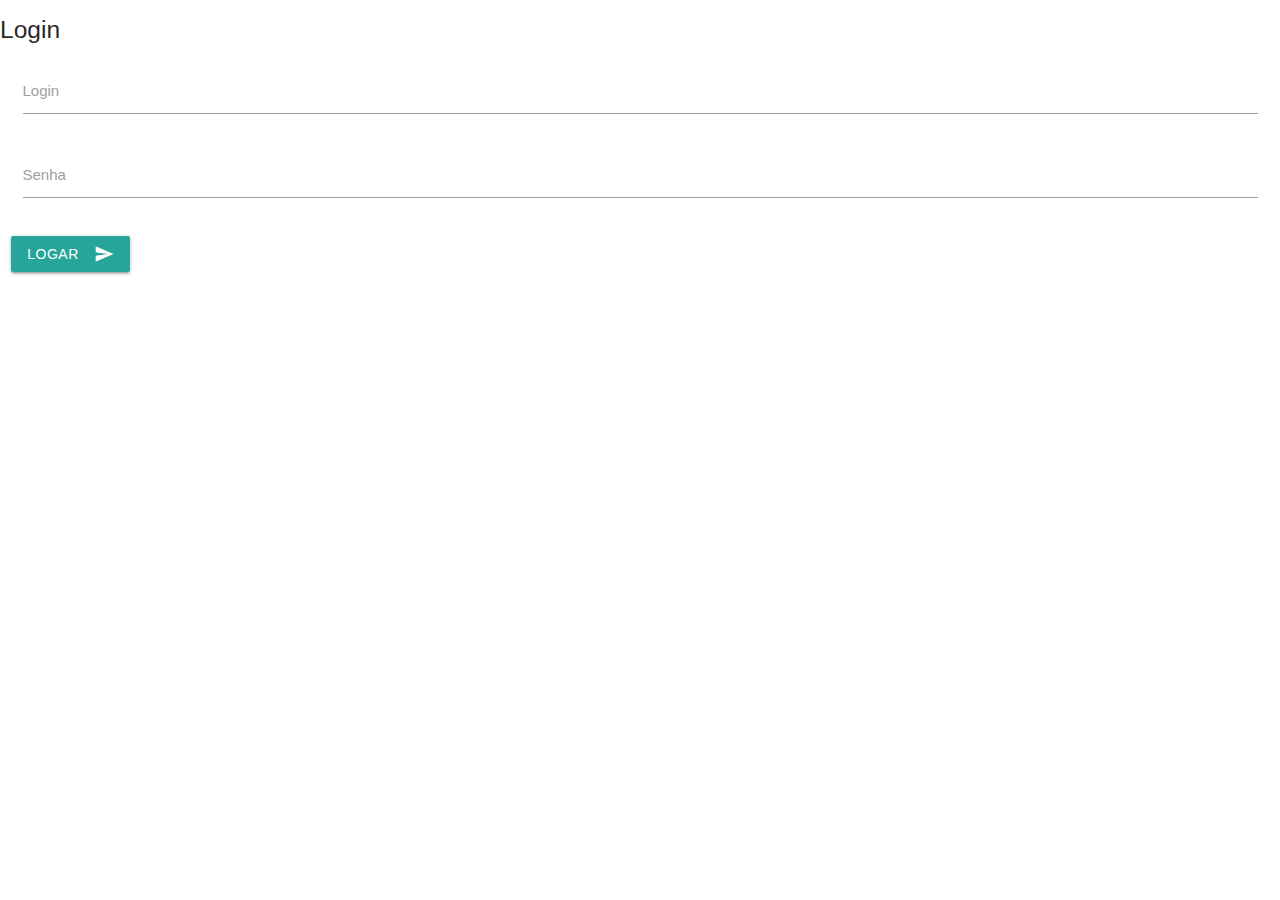
<file: src/main/resources/templates/login.html>
<!DOCTYPE html>
<html>
<head>
    <meta charset="UTF-8">
    <title>Login</title>
    <link href="https://fonts.googleapis.com/icon?family=Material+Icons" rel="stylesheet">
    <!-- Compiled and minified CSS -->
    <link rel="stylesheet" href="https://cdnjs.cloudflare.com/ajax/libs/materialize/1.0.0/css/materialize.min.css">
    <!-- Compiled and minified JavaScript -->
    <script src="https://cdnjs.cloudflare.com/ajax/libs/materialize/1.0.0/js/materialize.min.js"></script>
</head>
    <body>

        <div class="conteudo-centralizado">
            <h5>Login</h5>
            <form style="padding: 0 1.5rem;" class="col s12" th:action="@{/login}" id="formLogin" method="post">
                <div class="row">
                    <div class="input-field col s12">
                        <label for="username" class="active">Login</label>
                        <input name="username" id="username" type="text">
                    </div>

                    <div class="input-field col s12">
                        <label for="password" class="active">Senha</label>
                        <input name="password" id="password" type="password">
                    </div>
                    <div class="row">
                        <div class="input-field col s2">
                            <button class="btn waves-effect waves-light" type="submit" name="logar">Logar
                                <i class="material-icons right">send</i>
                            </button>
                        </div>
                    </div>
                </div>
            </form>
        </div>

        <!-- <script type="text/javascript" src="/materialize/js/materialize.min.js"></script>
        <script type="text/javascript" src="/materialize/js/materialize.js"></script> -->
    </body>
</html>
</file>
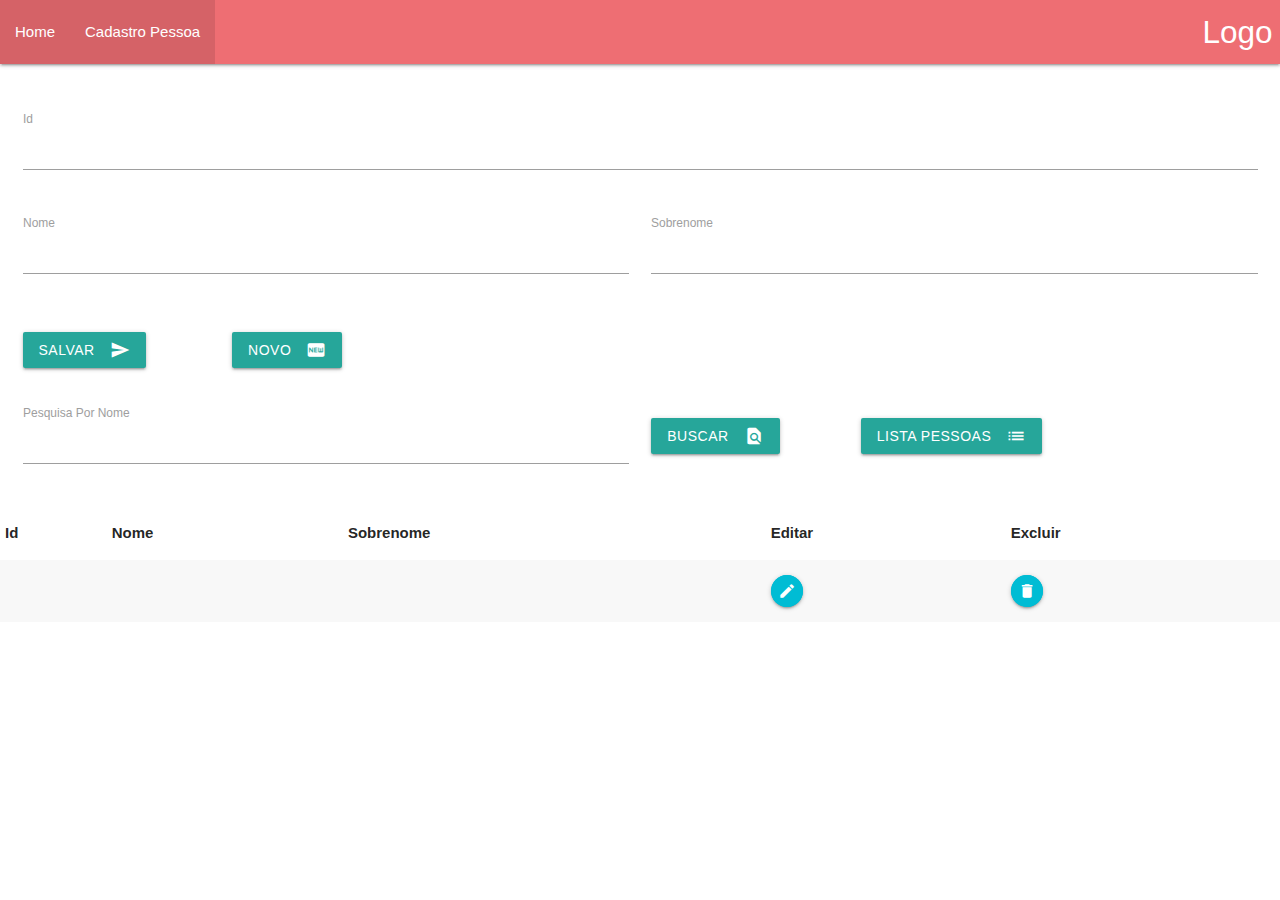
<file: src/main/resources/templates/cadastro/cadastroPessoa.html>
<!DOCTYPE html>
<html xmlns="http://www.w3.org/1999/xhtml" xmlns:th="http://www.thymeleaf.org">
	<head>
		<meta charset="UTF-8">
		<title>Cadastro de Pessoa</title>
		<link href="https://fonts.googleapis.com/icon?family=Material+Icons" rel="stylesheet">
		<!-- Compiled and minified CSS -->
		<link rel="stylesheet" href="https://cdnjs.cloudflare.com/ajax/libs/materialize/1.0.0/css/materialize.min.css">
		<!-- Compiled and minified JavaScript -->
		<script src="https://cdnjs.cloudflare.com/ajax/libs/materialize/1.0.0/js/materialize.min.js"></script>
	</head>
	<body>
		<nav>
			<div class="nav-wrapper">
				<a href="/index" class="brand-logo right">Logo</a>
				<ul id="nav-mobile" class="left hide-on-med-and-down">
					<li><a href="/index">Home</a></li>
					<li class="active"><a href="/cadastroPessoa">Cadastro Pessoa</a></li>
					<!--					<li><a href="collapsible.html">JavaScript</a></li>-->
				</ul>
			</div>
		</nav>

		<div class="conteudo-centralizado">
			<br/>
				<div th:each="m : ${msg}">
					<span th:text="${m}"></span>
				</div>
			<br/>
			<form style="padding: 0 1.5rem;" class="col s12" action="salvarPessoa" id="formPessoa" method="post" th:object="${pessoaobj}">
				<div class="row">
					<div class="input-field col s12">
						<label for="id" class="active">Id</label>
						<input name="id" id="id" th:field="*{id}" readonly>
					</div>
				</div>
				<div class="row">
					<div class="input-field col s6">
						<label for="nome" class="active">Nome</label>
						<input name="nome" class="validate" id="nome" th:field="*{nome}">
					</div>
					<div class="input-field col s6">
						<label for="sobrenome" class="active">Sobrenome</label>
						<input name="sobrenome" class="validate" id="sobrenome" th:field="*{sobrenome}">
					</div>
				</div>
				<div class="row">
					<div class="input-field col s2">
						<button class="btn waves-effect waves-light" type="submit" name="salvar">Salvar
							<i class="material-icons right">send</i>
						</button>
					</div>
					<div class="input-field col s2">
						<button class="btn waves-effect waves-light" onclick="document.getElementById('formPessoa').reset();">Novo
							<i class="material-icons right">fiber_new</i>
						</button>
					</div>
				</div>
			</form>

			<div class="row">
				<form class="col s12" action="pesquisarPessoa" id="formPesquisarPessoa" method="post">
					<div class="input-field col s6">
						<label for="nomePesquisa" class="active">Pesquisa Por Nome</label>
						<input name="nomePesquisa" class="validate" id="nomePesquisa">
					</div>
					<div class="input-field col s2">
						<button class="btn waves-effect waves-light" type="submit" name="buscar">Buscar
							<i class="material-icons right">find_in_page</i>
						</button>
					</div>
					<div class="input-field col s3">
						<a class="waves-effect waves-light btn" href="/listaPessoas">Lista Pessoas
							<i class="material-icons right">list</i>
						</a>
					</div>
				</form>
			</div>
		</div>

		<table class="striped">
			<thead>
			<tr>
				<th>Id</th>
				<th>Nome</th>
				<th>Sobrenome</th>
				<th>Editar</th>
				<th>Excluir</th>
			</tr>
			</thead>
			<tr th:each = "pessoa : ${pessoas}">
				<td th:text = "${pessoa.id}"></td>
				<td><a th:href="@{/telefones/{idPessoa}(idPessoa=${pessoa.id})}"><span th:text = "${pessoa.nome}"></span></a></td>
				<td th:text = "${pessoa.sobrenome}"></td>
				<td><a class="btn-floating btn-small cyan pulse" th:href="@{/editarPessoa/{idPessoa}(idPessoa=${pessoa.id})}"><i class="material-icons">edit</i></a></td>
				<td><a class="btn-floating btn-small cyan pulse" th:href="@{/excluirPessoa/{idPessoa}(idPessoa=${pessoa.id})}"><i class="material-icons">delete</i></a></td>
			</tr>
		</table>
		<!-- <script type="text/javascript" src="/materialize/js/materialize.min.js"></script>
        <script type="text/javascript" src="/materialize/js/materialize.js"></script> -->
    </body>
</html>
</file>
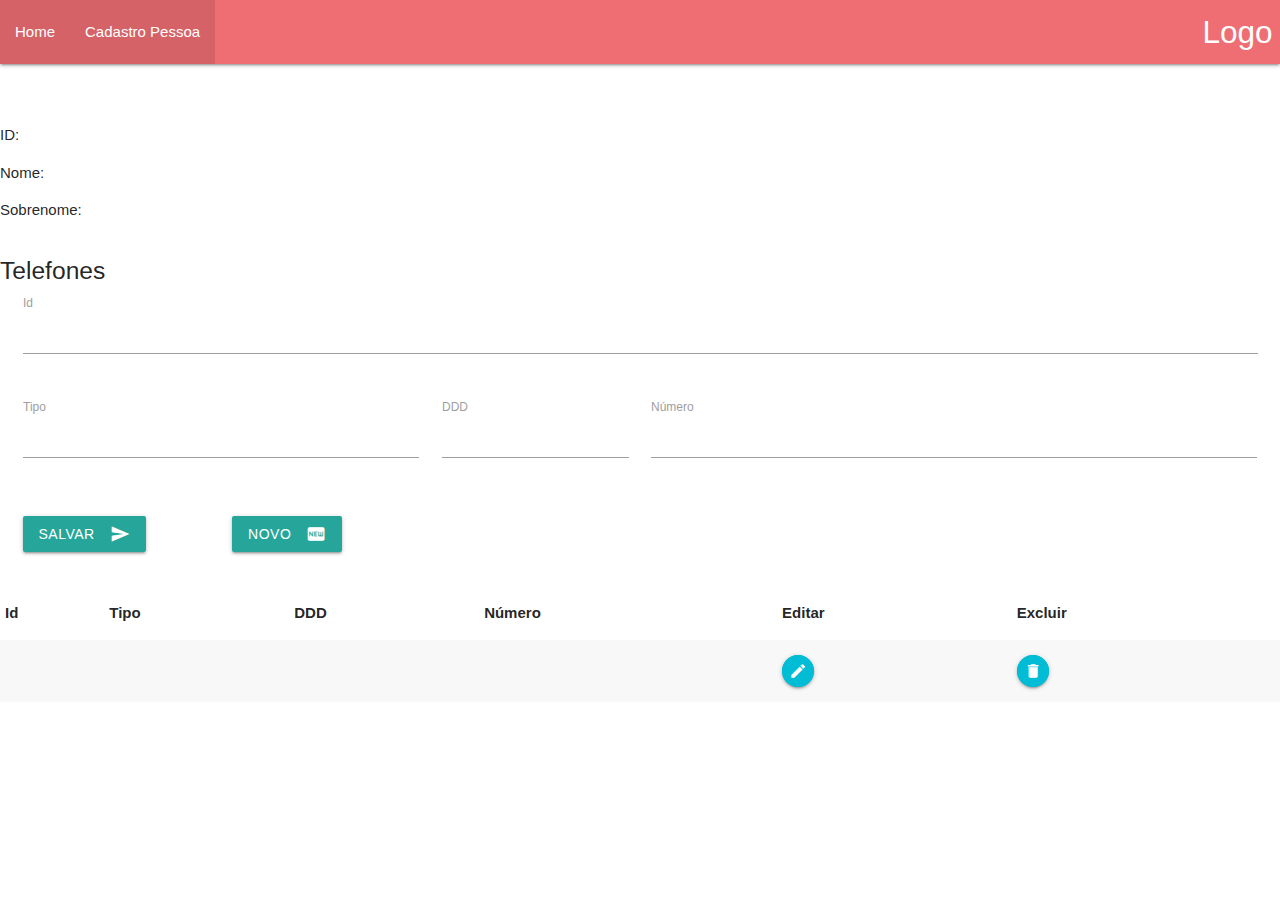
<file: src/main/resources/templates/cadastro/telefones.html>
<!DOCTYPE html>
<html xmlns="http://www.w3.org/1999/xhtml" xmlns:th="http://www.thymeleaf.org">
	<head>
		<meta charset="UTF-8">
		<title>Telefones de Pessoa</title>
		<link href="https://fonts.googleapis.com/icon?family=Material+Icons" rel="stylesheet">
		<!-- Compiled and minified CSS -->
		<link rel="stylesheet" href="https://cdnjs.cloudflare.com/ajax/libs/materialize/1.0.0/css/materialize.min.css">
		<!-- Compiled and minified JavaScript -->
		<script src="https://cdnjs.cloudflare.com/ajax/libs/materialize/1.0.0/js/materialize.min.js"></script>
	</head>
	<body>
		<nav>
			<div class="nav-wrapper">
				<a href="/index" class="brand-logo right">Logo</a>
				<ul id="nav-mobile" class="left hide-on-med-and-down">
					<li><a href="/index">Home</a></li>
					<li class="active"><a href="/cadastroPessoa">Cadastro Pessoa</a></li>
					<!--					<li><a href="collapsible.html">JavaScript</a></li>-->
				</ul>
			</div>
		</nav>

		<div class="conteudo-centralizado" th:each="p : ${pessoaobj}">
			<br/>
				<div th:each="m : ${msg}">
					<span th:text="${m}"></span>
				</div>
			<br/>
			<div class="row">
				<p>ID: <span th:text="${p.id}"></span></p>
				<p>Nome: <span th:text="${p.nome}"></span></p>
				<p>Sobrenome: <span th:text="${p.sobrenome}"></span></p>
			</div>
		</div>

		<div class="conteudo-centralizado">
			<h5>Telefones</h5>
			<form style="padding: 0 1.5rem;" class="col s12" th:action="@{/salvarTelefonePessoa/{idPessoa}(idPessoa=${pessoaobj.id})}" id="formTelefone" method="post" th:object="${telefoneobj}" onsubmit="return validarCampos()? true : false">
				<div class="row">
					<div class="input-field col s12">
						<label for="id" class="active">Id</label>
						<input name="id" id="id" th:field="*{id}" readonly>
					</div>
				</div>
				<div class="row">
					<div class="input-field col s4">
						<label for="tipo" class="active">Tipo</label>
						<input name="tipo" class="validate" id="tipo" th:field="*{tipo}">
					</div>
					<div class="input-field col s2">
						<label for="ddd" class="active">DDD</label>
						<input name="ddd" class="validate" id="ddd" th:field="*{ddd}">
					</div>
					<div class="input-field col s6">
						<label for="numero" class="active">Número</label>
						<input name="numero" class="validate" id="numero" th:field="*{numero}">
					</div>
				</div>
				<div class="row">
					<div class="input-field col s2">
						<button class="btn waves-effect waves-light" type="submit" name="salvar">Salvar
							<i class="material-icons right">send</i>
						</button>
					</div>
					<div class="input-field col s2">
						<button class="btn waves-effect waves-light" onclick="document.getElementById('formTelefone').reset();">Novo
							<i class="material-icons right">fiber_new</i>
						</button>
					</div>
				</div>
			</form>
		</div>

		<table class="striped">
			<thead>
			<tr>
				<th>Id</th>
				<th>Tipo</th>
				<th>DDD</th>
				<th>Número</th>
				<th>Editar</th>
				<th>Excluir</th>
			</tr>
			</thead>
			<tr th:each = "telefone : ${telefones}">
				<td th:text = "${telefone.id}"></td>
				<td th:text = "${telefone.tipo}"></td>
				<td th:text = "${telefone.ddd}"></td>
				<td th:text = "${telefone.numero}"></td>
				<td><a class="btn-floating btn-small cyan pulse" th:href="@{/editarTelefone/{idTelefone}(idTelefone=${telefone.id})}"><i class="material-icons">edit</i></a></td>
				<td><a class="btn-floating btn-small cyan pulse" th:href="@{/excluirTelefone/{idTelefone}(idTelefone=${telefone.id})}"><i class="material-icons">delete</i></a></td>
			</tr>
		</table>

		<!-- <script type="text/javascript" src="/materialize/js/materialize.min.js"></script>
        <script type="text/javascript" src="/materialize/js/materialize.js"></script> -->

		<script type="text/javascript">
			function validarCampos(){
				numero = document.getElementById('numero').value;
				tipo = document.getElementById('tipo').value;
				ddd = document.getElementById('ddd').value;

				if(tipo == ''){
					alert('Tipo deve ser informado')
					return false;
				}

				if(ddd == ''){
					alert('DDD deve ser informado')
					return false;
				}

				if(numero == ''){
					alert('Número deve ser informado')
					return false;
				}
				return true;
			}
		</script>
    </body>
</html>
</file>
